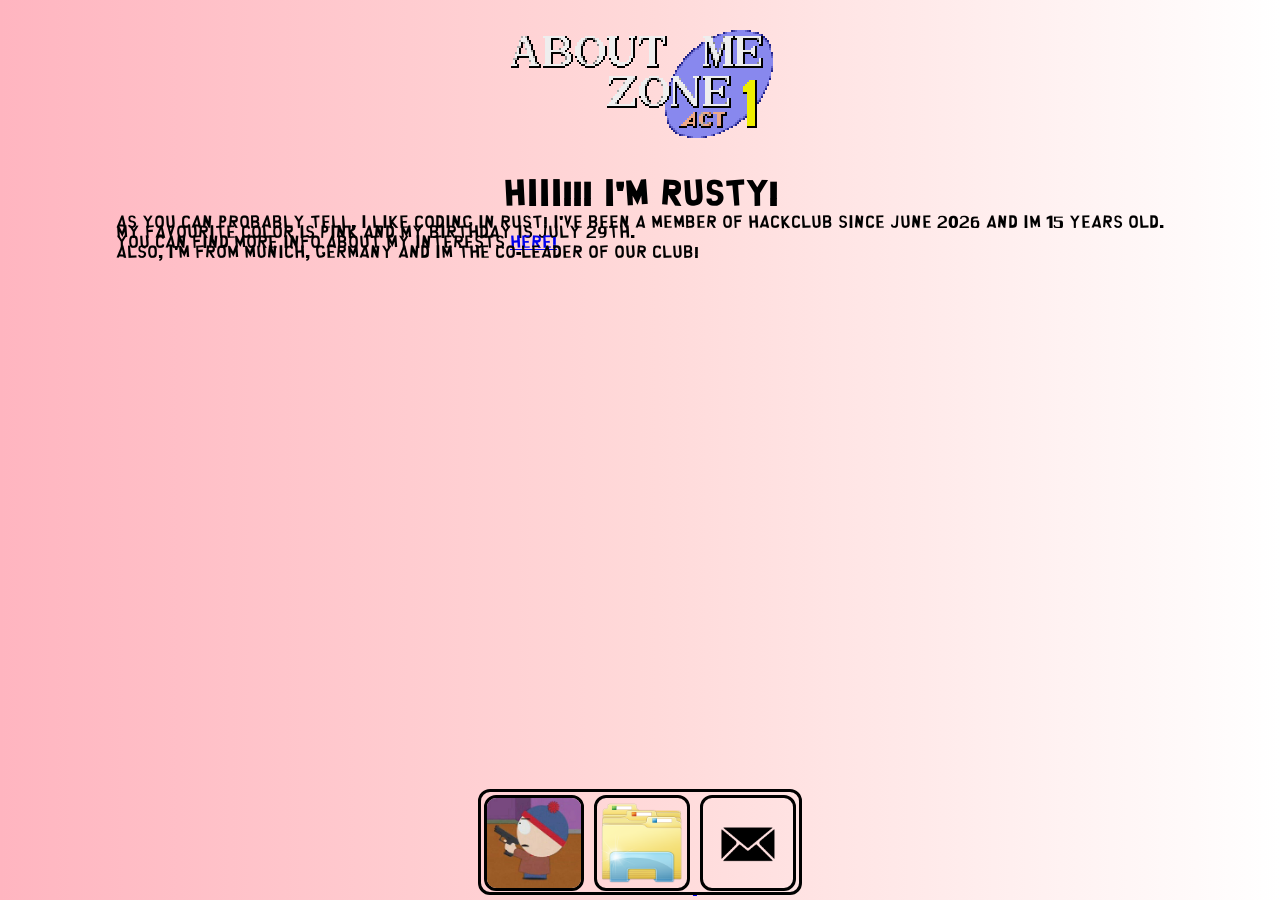
<file: index.html>
<!DOCTYPE html>
<html>
<head>
<meta charset="utf-8">
<meta http-equiv="refresh" content="0; url=about-me.html"
<meta name="viewport" content="width=device-width, initial-scale=1">
<title>index</title>
<link rel="icon" type="image/x-icon" href="lain.jpg"
<link rel="stylesheet" href="style.css">
</head>
</html>
</file>
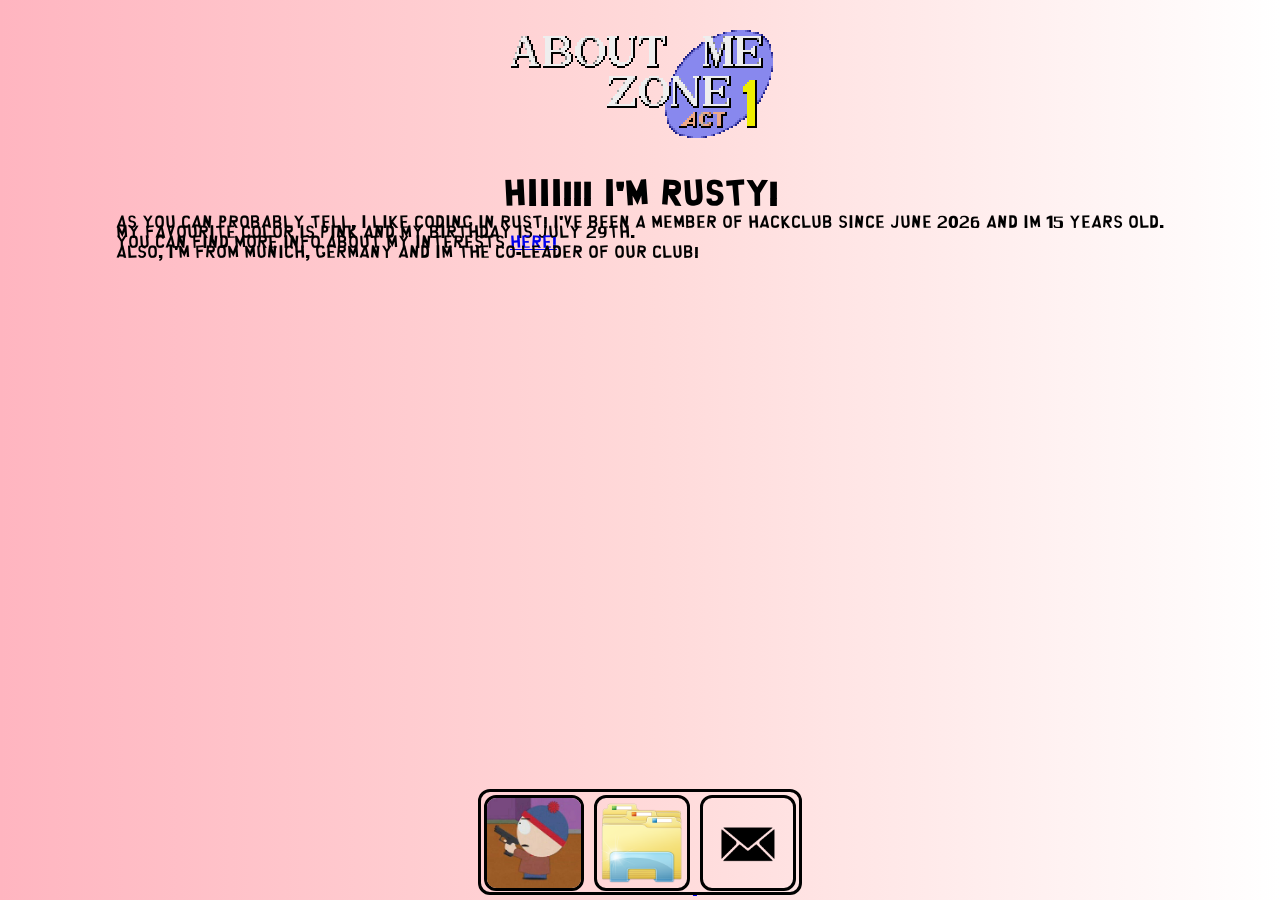
<file: about-me.html>
<!DOCTYPE html>
<html>
<head>
<meta charset="utf-8">
<meta name="viewport" content ="width=device-width, initial-scale=1">
<title>about me</title>
<link rel="stylesheet" href="style.css">
<link rel="stylesheet" href="about-me.css">
<link rel="icon" type="image/x-icon" href="assets/lain.jpg">    
  </head>
  <body>
   <div class="stan"><img src="assets/aboutmezone.png" alt="sonic thingy"></div>
  <h1>Hiii!!! I'm rusty!</h1><br>
    <p>As you can probably tell, I like coding in rust! I've been a member of hackclub since june 2026 and im 15 years old.
    <br>My favourite color is pink and my birthday is July 29th.
    <br>You can find more info about my interests <a href="interests.html">here!</a>  
    <br>Also, I'm from Munich, Germany and im the co-leader of our club!
    </p>
    <nav class="footer">
    <a class="nav-btn" href="about-me.html"><img src="assets/stanlez.jpg" alt="about me"></a>
    <a class="nav-btn" href="projects.html"><img src="assets/projects.png" alt="projects"</a>
    <a class="nav-btn" href="contact.html"><img src="assets/contact.png" alt="contact-me"></a>
    </nav>
  </body> 
</html>
</file>
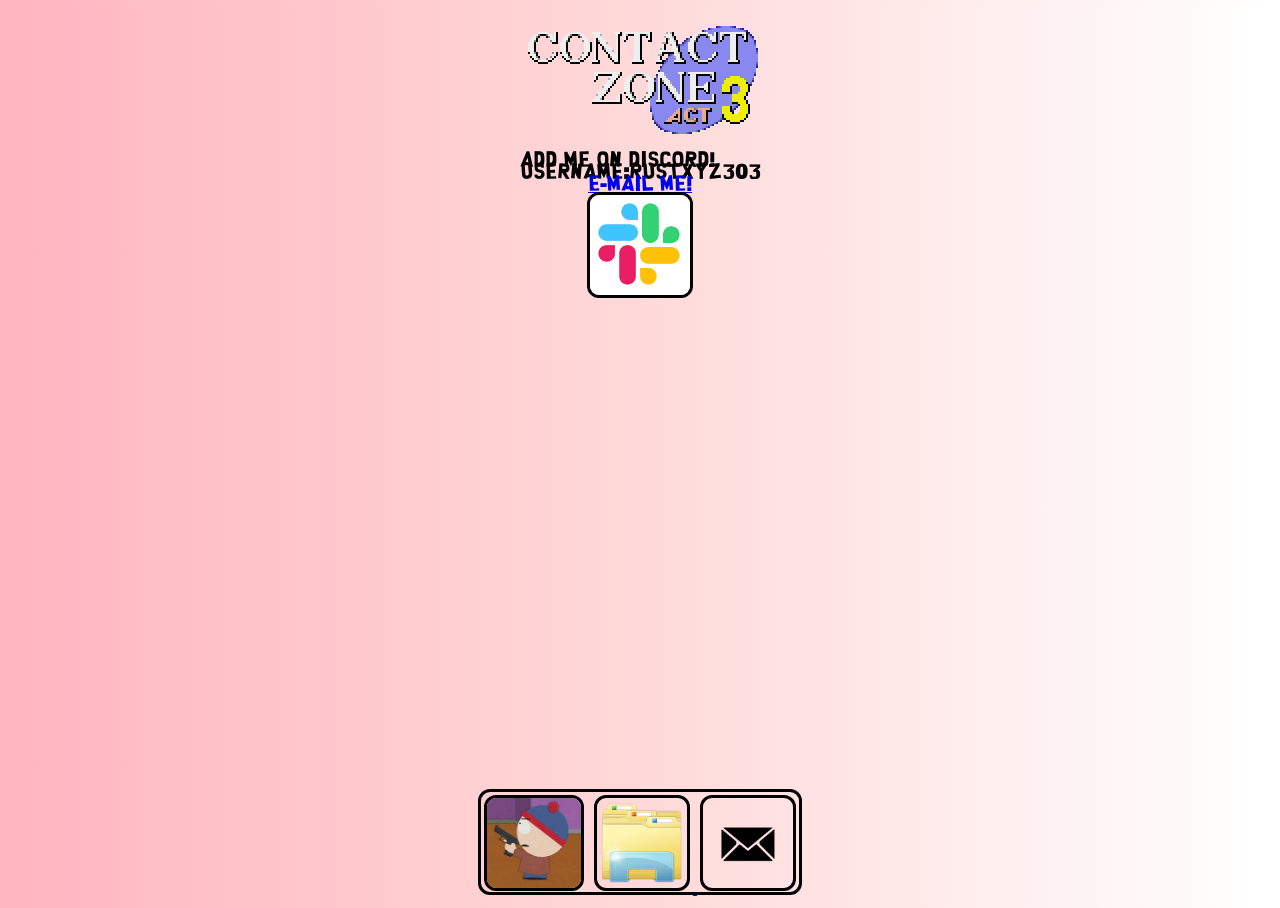
<file: contact.html>
<!DOCTYPE html>
<html>
<head>
<meta charset="utf-8">
<meta name="viewport" content ="width=device-width, initial-scale=1">
<title>about me</title>
<link rel="stylesheet" href="style.css">
<link rel="stylesheet" href="contact.css">
<link rel="icon" type="image/x-icon" href="assets/lain.jpg">    
</head>
<body>
<div class="sth"><img src="assets/contactzone.png" alt="sonic thingy"></div>
<h3>Add me on Discord!<br>username:rustxyz303</h3>
<a href="mailto:rustxyz303@gmail.com"><h3>E-mail me!</h3></a>
<div class="contact"><a href="https://hackclub.enterprise.slack.com/team/U0BBDGWBVCN"><img src="assets/slack.png"></a></div>
    <div class="alignment">
    <nav class="footer">
    <a class="nav-btn" href="about-me.html"><img src="assets/stanlez.jpg" alt="about me"></a>
    <a class="nav-btn" href="projects.html"><img src="assets/projects.png" alt="projects"</a>
    <a class="nav-btn" href="contact.html"><img src="assets/contact.png" alt="contact-me"></a>
    </nav>
</div>
</body>
</html>
</file>
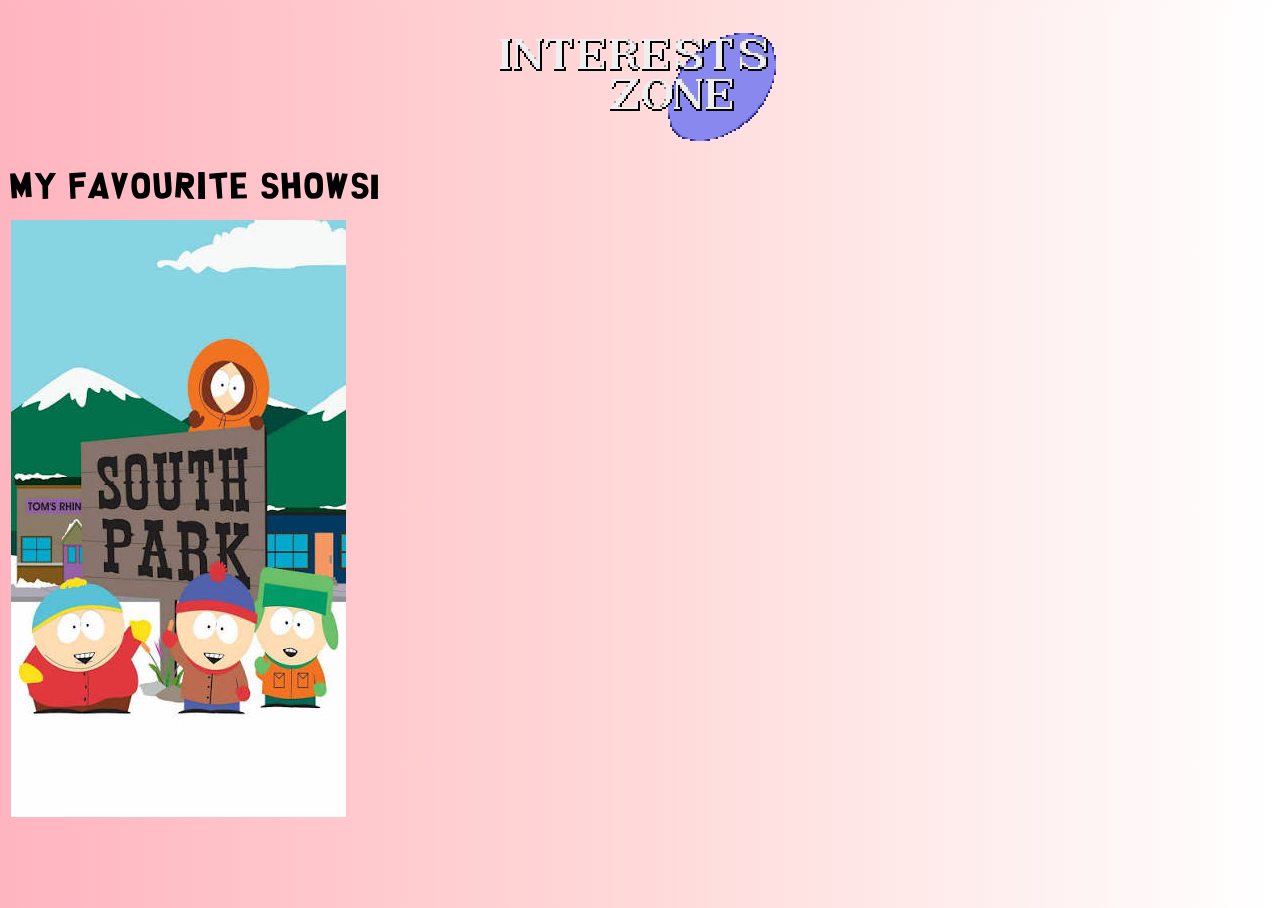
<file: interests.html>
<!DOCTYPE html>
<html>
<head>
<meta charset="utf-8">
<meta name="viewport" content ="width=device-width, initial-scale=1">
<title>about me</title>
<link rel="stylesheet" href="style.css">
<link rel="stylesheet" href="interests.css">
<link rel="icon" type="image/x-icon" href="assets/lain.jpg">    
</head>
<body>
<div class="sth"><img src="assets/interestzone.png" alt="sonicthingy"></div>
<h1>My favourite shows!</h1>
<a href="https://www.imdb.com/title/tt0121955/"><img src="assets/spimage.jpg" alt="south park"</a>








</body>
</html>
</file>
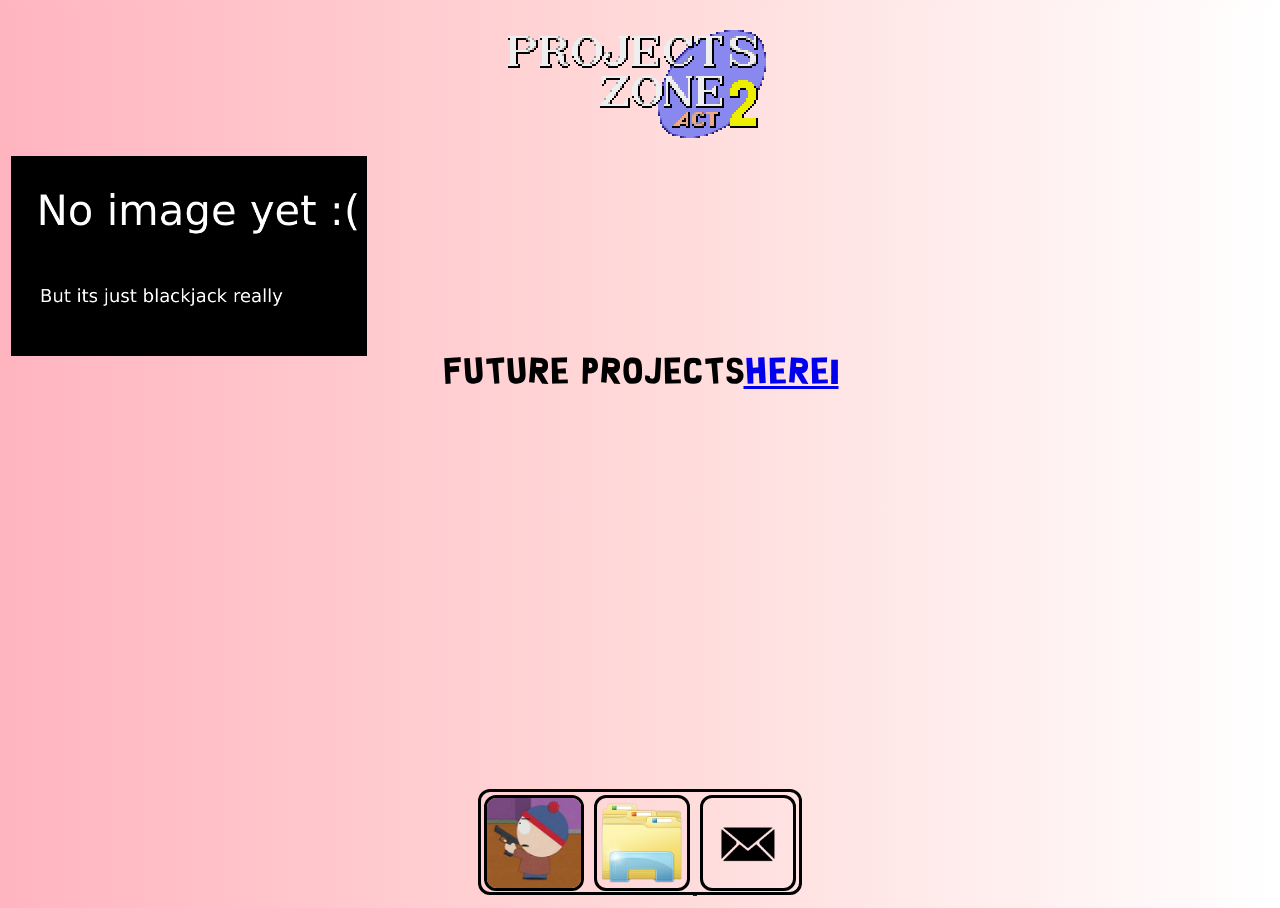
<file: projects.html>
<!DOTYPE html>
<html>
<head>
<meta charset="utf-8">
<meta name="viewport" content="width=device-width, initial-scale=1">
<title>projects</title>
<link rel="stylesheet" href="style.css">
<link rel="stylesheet" href="projects.css">
<link rel="icon" type="image/x-icon" href="assets/lain.jpg"> 
</head>
<body>
<div class="sth"><img src="assets/projectszone.png" alt="sththingy2"></div>
<div class="project1"><a href=https://github.com/rusty303/jack-the-rogue><img src="assets/noimageyet.png" alt="placeholder image"></div></a>
<h1>Future projects <a href=https://github.com/rusty303> here!</a></h1>

    <div class="alignment"><nav class="footer">
    <a class="nav-btn" href="about-me.html"><img src="assets/stanlez.jpg" alt="about me"></a>
    <a class="nav-btn" href="projects.html"><img src="assets/projects.png" alt="projects"</a>
    <a class="nav-btn" href="contact.html"><img src="assets/contact.png" alt="contact-me"></a>
    </nav>
</div>
</body>
</html>
</file>
<file: style.css>
html,
body {
  height: 100%;
background: #FFB5C0;
  background: linear-gradient(90deg, rgba(255, 181, 192, 1) 0%, rgba(255, 217, 217, 1) 50%, rgba(255, 255, 255, 1) 100%);
}
img{
  margin:3px;
}
@font-face{
  font-family: spfont;
  src: url(assets/south-park-font.woff);
}
h1, h2, h3, h4, h5, h6, p{
  font-family: spfont;
}
.alignment{
  display: flex;
  align-items: center;
  justify-content: center;
  margin: 0;
  padding: 0;
}
.footer{
  position:fixed;
  bottom:5px;
  height:100px;
  gap:14px;
  border: 3px solid black;
  border-radius:12px;
}
.nav-btn{
  height:70px;
 
}
.nav-btn img{
  height: 90%;
  object-fit: contain;
  border:3px solid black;
  border-radius:12px;
}
</file>
<file: about-me.css>
body{
  display: flex;
  align-items: center;
  justify-content: center;
  margin: 0;
  padding: 0;
 }
h1{
  position: absolute;
  top: 160px;
}
p{
  position:absolute;
  top: 200px;
}
.stan{
  position:absolute;
  top:0;
  height:145px;
}
</file>
<file: contact.css>
.sth{
  display: flex;
  align-items: center;
  justify-content: center;
  margin: 0;
  padding: 0;
  top:0;
  left:50%;
}
h3{ display: flex;
  align-items: center;
  justify-content: center;
  margin: 0;
  padding: 0;
}
.contact{
display: flex;
  align-items: center;
  justify-content: center;
  margin: 0;
  padding: 0;

}
.contact img{
  height:100px;
  border:solid black 3px;
  border-radius:12px;
}
</file>
<file: interests.css>
.sth{
  display: flex;
  align-items: center;
  justify-content: center;
  margin: 0;
  padding: 0;
  top:0;
  left:50%;
}
</file>
<file: projects.css>
.sth{
  top:0;
  left:50%;
  display: flex;
  align-items: center;
  justify-content: center;
  margin: 0;
  padding: 0;
}
.project1{
top:145px;
left:0;
}
.project1 img{
  height:200px;
}
h1{
display: flex;
top:0;
left:360px;
align-items: center;
justify-content: center;
margin: 0;
padding: 0;
}
</file>
